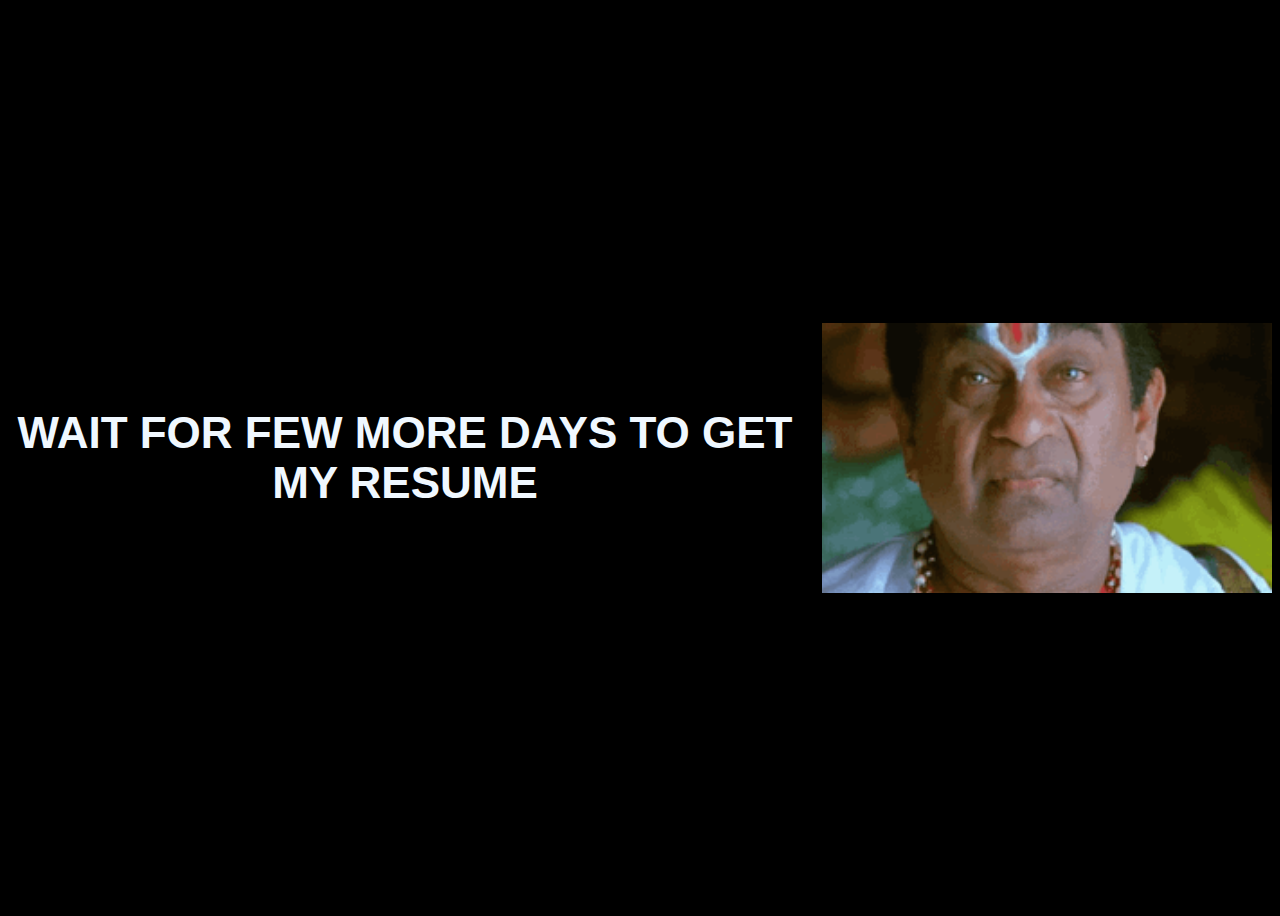
<file: Resume.html>
<!DOCTYPE html>
<html lang="en">
<head>
    <meta charset="UTF-8">
    <meta name="viewport" content="width=device-width, initial-scale=1.0">
    <title>Resume Coming Soon</title>
    <style>
        body {
            display: flex;
            justify-content: center;
            align-items: center;
            height: 100vh;
            background-color: #000000;
            font-family: Arial, sans-serif;
        }
        .container {
            display: flex;
            align-items: center;
            text-align: center;
        }
        .message {
            font-size: 44px;
            font-weight: bold;
            text-transform: uppercase;
            margin-right: 20px;
            color: aliceblue;
        }
        img {
            width: 150px; 
            height: 30vh;
            width: 50vh;
        }
    </style>
</head>
<body>
    <div class="container">
        <div class="message">WAIT FOR FEW MORE DAYS TO GET MY RESUME</div>
        <img src="brahmanandam.gif" alt="Funny GIF">
    </div>
</body>
</html>
</file>
